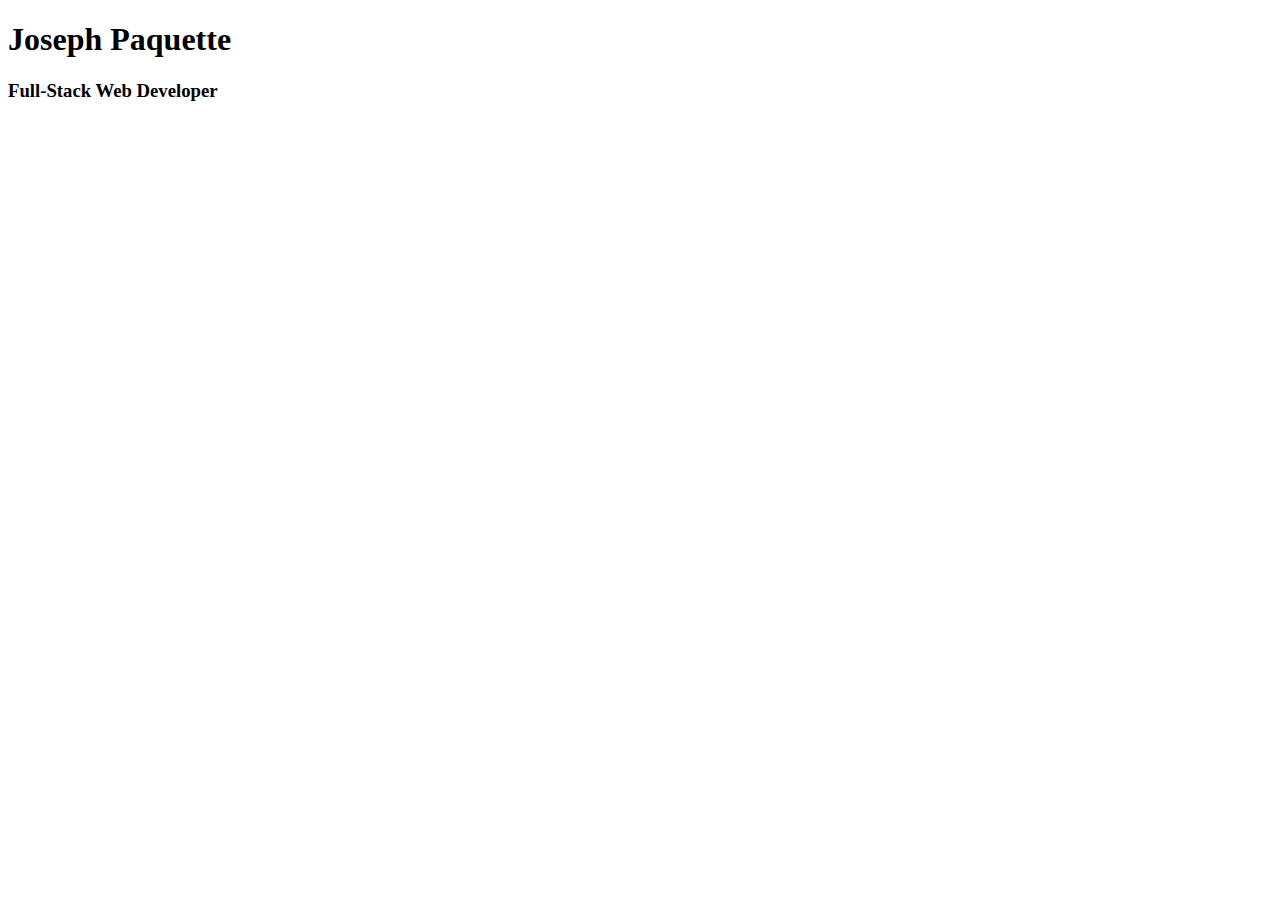
<file: index.html>
<!DOCTYPE html>
<html lang="en">
<head>
    <meta charset="UTF-8">
    <meta http-equiv="X-UA-Compatible" content="IE=edge">
    <meta name="viewport" content="width=device-width, initial-scale=1.0">
    <title>Paquette</title>
</head>
<body>
    <h1>Joseph Paquette</h1>
    <h3>Full-Stack Web Developer</h3>
</body>
</html>
</file>
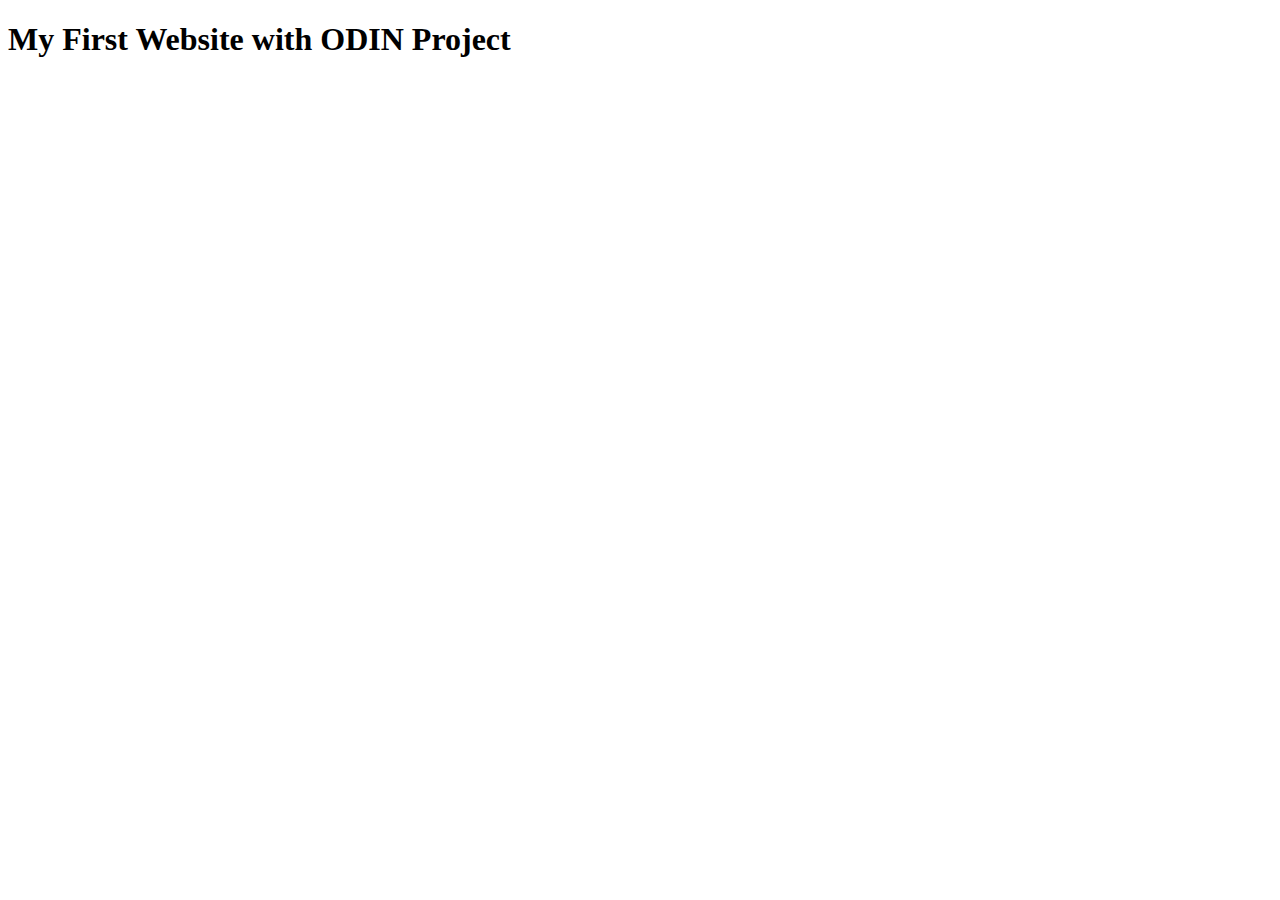
<file: My_First_Website/index.html>
<!-- from Kevin Powell's YouTube -->
<!DOCTYPE html>
<html lang="en">
<head>
    <meta charset="UTF-8">
    <meta http-equiv="X-UA-Compatible" content="IE=edge">
    <meta name="viewport" content="width=device-width, initial-scale=1.0">
    <title>My First Website</title>
</head>
<body>
    <h1>My First Website with ODIN Project</h1>

</body>
</html>
</file>
